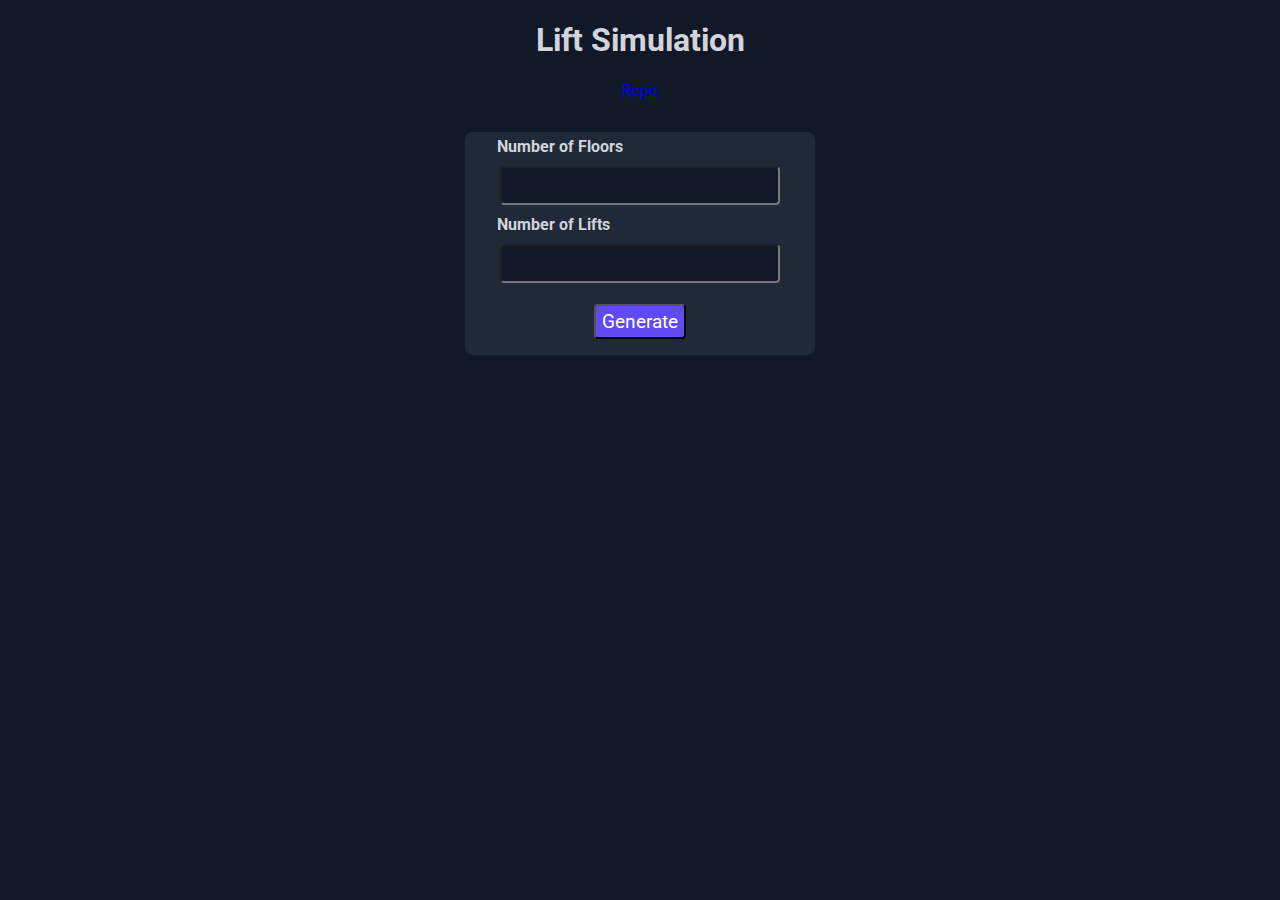
<file: index.html>
<!DOCTYPE html>
<html lang="en">

<head>
    <meta charset="UTF-8">
    <meta http-equiv="X-UA-Compatible" content="IE=edge">
    <meta name="viewport" content="width=device-width, initial-scale=1.0">
    <link rel="stylesheet" href="./src/css/styles.css" />
    <title>Lift-simulation</title>
</head>

<body>
        <h1 class="heading">Lift Simulation</h1>
        <div  class="repo-link">
            <a href="https://github.com/suryxks/Lift-Simulation" target="_blank">Repo</a>
        </div>
        
        <form class="form"> 
            <label for="floors">Number of Floors</label>
            <input type="number" id="floors" min="0" />
            <label for="lifts">Number of Lifts</label>
            <input type="number" id="lifts" min="0" />
            <button type="submit">Generate</button>
        </form>
        <div id="root">
          
        </div>
  
</body>
<script src='./src/js/index.js'></script>

</html>
</file>
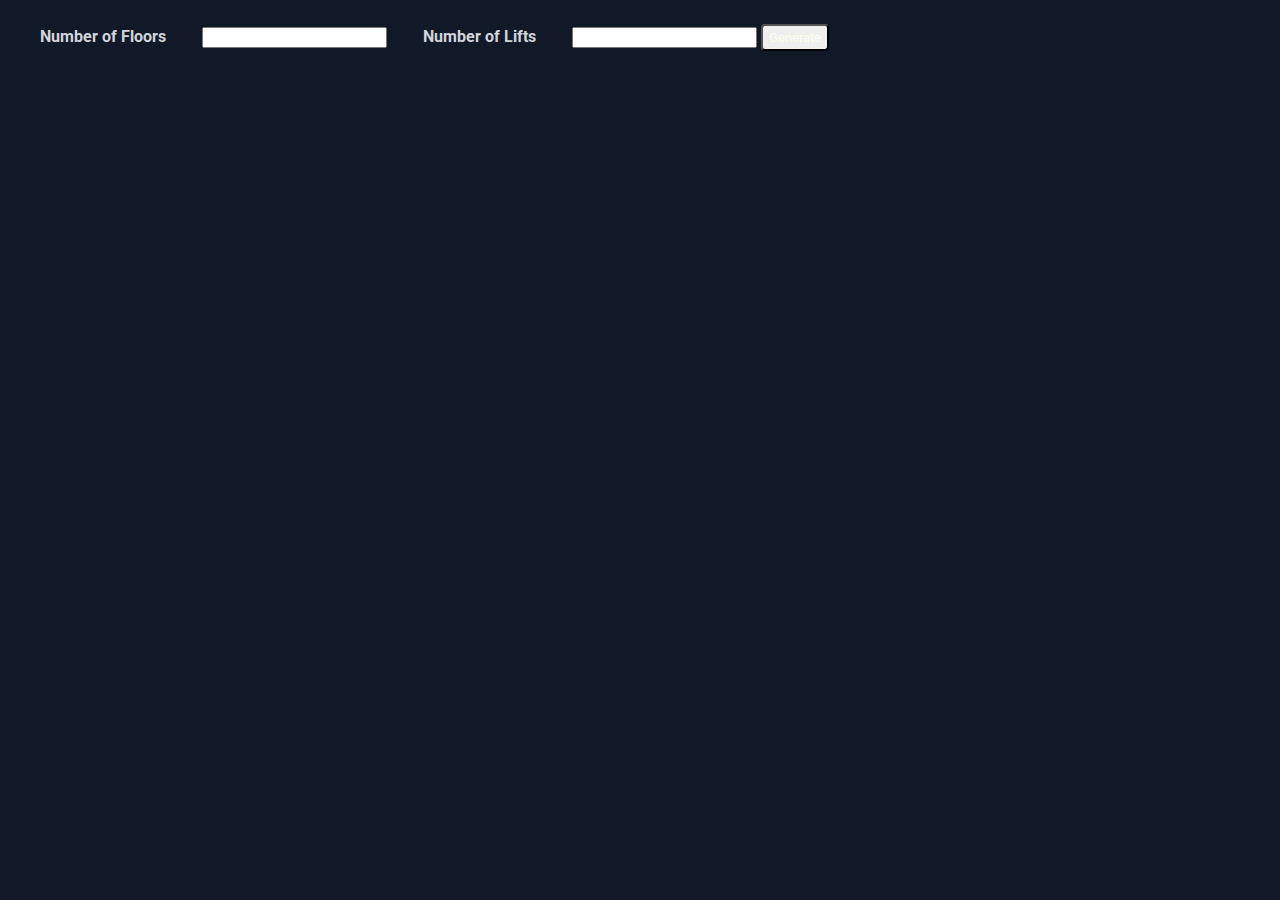
<file: src/index.html>
<!DOCTYPE html>
<html lang="en">

<head>
    <meta charset="UTF-8">
    <meta http-equiv="X-UA-Compatible" content="IE=edge">
    <meta name="viewport" content="width=device-width, initial-scale=1.0">
    <link rel="stylesheet" href="./css/styles.css" />
    <title>Lift-simulation</title>
</head>

<body>
    
        <form>
            <label for="floors">Number of Floors</label>
            <input type="number" id="floors" min="0" />
            <label for="lifts">Number of Lifts</label>
            <input type="number" id="lifts" min="0" />
            <button type="submit">Generate</button>
        </form>
        <div id="root">
          <!-- <div class="lift">
             <div class="door"></div>
             <div class="door"></div>
          </div> -->
        </div>
  
</body>
<script src="./js/index.js"></script>

</html>
</file>
<file: src/css/styles.css>
@import url('https://fonts.googleapis.com/css2?family=Roboto:wght@400;700&display=swap');
*{
    box-sizing: border-box;
    font-family: 'Roboto', sans-serif;
}
:root{
    --green:#14b8a6;
    --red:#e11d48;
    --door-color:#604AF4;
    --dark-bg:#111827;
    --white:#d1d5db;
    --form-bg:#1f2937;
}
.heading{
    text-align: center;
}
.repo-link{
    text-align: center;
    color: var(--white);
    
}
.repo-link>a:visited{
    color: var(--white);
}
.form{
    display: flex;
    background-color: var(--form-bg);
    flex-direction: column;
    width: 350px;
    justify-content: center;
    margin: 2rem auto;
    border-radius: 8px;
    /* align-items: center; */
}
.form>button{
    background-color: var(--door-color);
    font-size: 1.2rem;
}
.form>input{
    background-color: var(--dark-bg);
    color: white;
    padding: 10px;
    width: 80%;
    margin: 5px auto;
    border-radius: 4px;
}
label{
    font-weight: bold;
    margin: 5px 2rem;
}
body{
    background-color: var(--dark-bg);
    color:var(--white) ;
}
button{
    color: #ffe;
    cursor: pointer;
    padding: 4px 6px;
    width: fit-content;
    
    border-radius:4px ;
    margin: 1rem auto;
}
.buttons-wrapper{
    display: flex;
    flex-direction: column;
    gap:1rem;
}
.buttons-wrapper>button{
    width: 50px;
    
}
.buttons-wrapper>button.up{
    background-color:var(--green);
    border:2px solid var(--green);
    border-radius: 4px;
    
}
.buttons-wrapper>button.down{
    background-color:var(--red);
    border:2px solid var(--red);
    border-radius: 4px;
}
.floor{
    border-bottom: 2px solid var(--white);
    max-height: 150px;
    height: 150px;
    display: flex;
    align-items: center;
    gap:1rem;
    margin: 10px;
    z-index: 1;
}

.lift{
    background-color: white;
    height: 100px;
    max-height: 100px;
    width: 80px;
    z-index: 2;
    /* position:; */
    position: absolute;
    left:100px;
    display: flex;
    border: 1px solid var(--white);
    border-radius: 4px;
    overflow: hidden;
    padding: 0;
}
.door{
    border: 1px solid white;
    
    background-color: var(--door-color);
    width: 40px;
}
.door-left{
    border-radius:4px 0 0 4px;
}
.door-right{
    border-radius:0 4px 4px 0;
}
</file>
